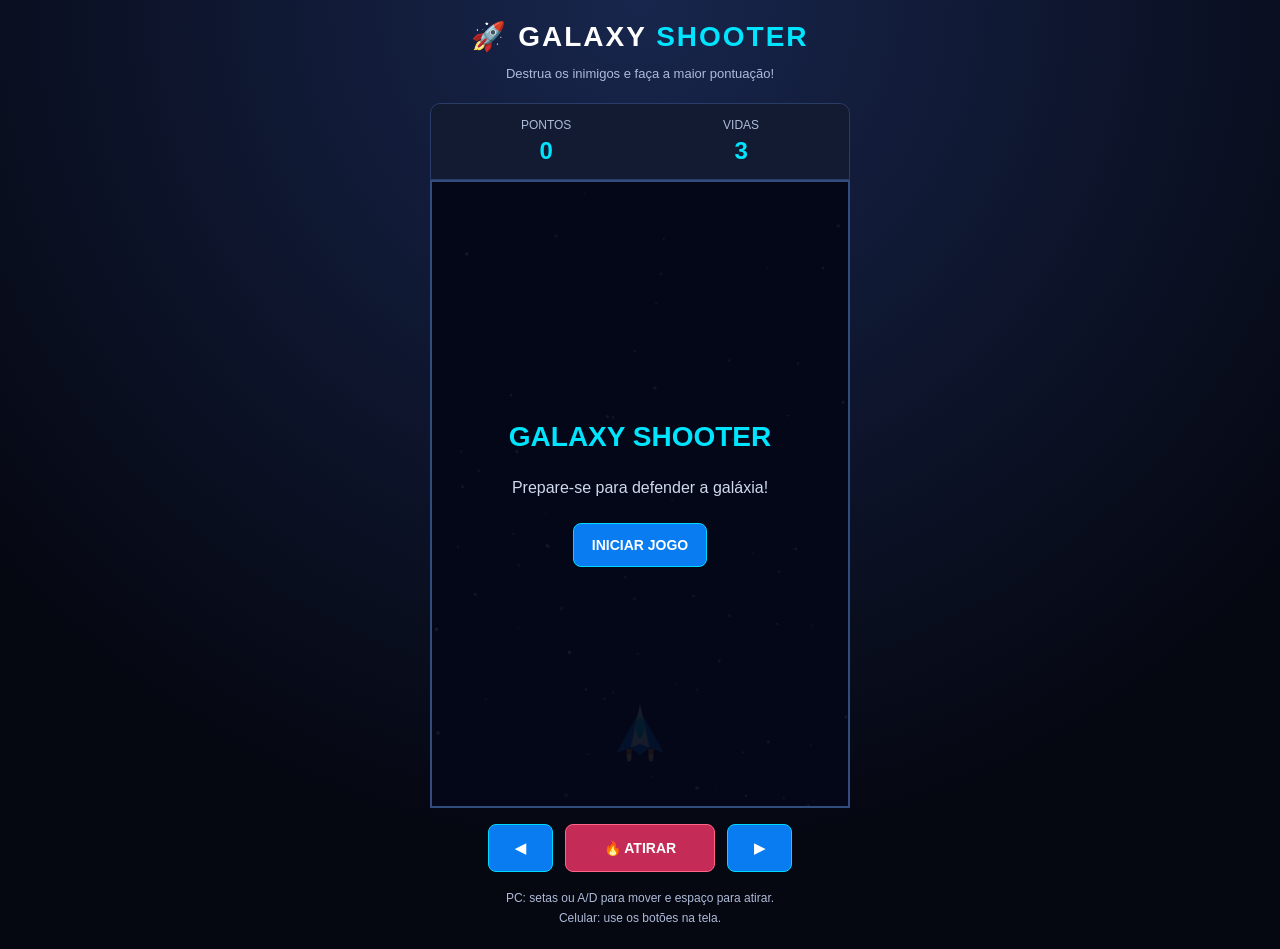
<file: index.html>
<!DOCTYPE html>
<html lang="pt-BR">
<head>
    <meta charset="UTF-8">
    <meta name="viewport" content="width=device-width, initial-scale=1.0">
    <title>Galaxy Shooter</title>
    <link rel="stylesheet" href="style.css">
    <script src="script.js" defer></script>
</head>
<body>
    <main class="container">
        <h1>🚀 GALAXY <span>SHOOTER</span></h1>
        <p class="subtitulo">Destrua os inimigos e faça a maior pontuação!</p>

        <div class="painel">
            <div>PONTOS <strong id="pontos">0</strong></div>
            <div>VIDAS <strong id="vidas">3</strong></div>
        </div>

        <div class="area-jogo">
            <canvas id="jogo" width="400" height="600"></canvas>

            <div class="tela" id="tela">
                <h2 id="titulo">GALAXY SHOOTER</h2>
                <p id="mensagem">Prepare-se para defender a galáxia!</p>
                <button id="iniciar">INICIAR JOGO</button>
            </div>
        </div>

        <div class="controles">
            <button id="esquerda" aria-label="Mover para esquerda">◀</button>
            <button id="atirar" aria-label="Atirar">🔥 ATIRAR</button>
            <button id="direita" aria-label="Mover para direita">▶</button>
        </div>

        <p class="instrucoes">
            PC: setas ou A/D para mover e espaço para atirar.<br>
            Celular: use os botões na tela.
        </p>
    </main>
</body>
</html>
</file>
<file: style.css>
* {
    margin: 0;
    padding: 0;
    box-sizing: border-box;
}

body {
    min-height: 100vh;
    padding: 20px 12px;
    display: flex;
    justify-content: center;
    align-items: center;
    background: radial-gradient(circle at top, #18264d, #050711 75%);
    color: white;
    font-family: Arial, sans-serif;
}

.container {
    width: 100%;
    max-width: 420px;
    text-align: center;
}

h1 {
    font-size: 28px;
    margin-bottom: 10px;
    letter-spacing: 2px;
}

h1 span {
    color: #00e5ff;
}

.subtitulo,
.instrucoes {
    color: #aebbd8;
    font-size: 13px;
    line-height: 1.7;
}

.painel {
    display: flex;
    justify-content: space-around;
    padding: 14px;
    margin-top: 18px;
    background: #121b32;
    border: 1px solid #293b66;
    border-radius: 10px 10px 0 0;
    color: #aebbd8;
    font-size: 12px;
}

.painel strong {
    display: block;
    margin-top: 5px;
    color: #00e5ff;
    font-size: 24px;
}

.area-jogo {
    width: 100%;
    position: relative;
    overflow: hidden;
    border: 2px solid #314d7e;
    background: #070b1c;
}

canvas {
    width: 100%;
    height: auto;
    display: block;
}

.tela {
    position: absolute;
    inset: 0;
    z-index: 2;
    display: flex;
    flex-direction: column;
    align-items: center;
    justify-content: center;
    gap: 22px;
    padding: 20px;
    background: rgba(3, 7, 22, 0.91);
}

.tela h2 {
    color: #00e5ff;
    font-size: 28px;
}

.tela p {
    color: #d0d9ed;
    line-height: 1.6;
}

button {
    border: 1px solid #00d9ff;
    border-radius: 8px;
    padding: 13px 18px;
    background: #087cf0;
    color: white;
    font-weight: bold;
    font-size: 14px;
    cursor: pointer;
    touch-action: none;
    user-select: none;
}

button:hover {
    background: #00a9e8;
}

button:active {
    transform: scale(0.95);
}

.controles {
    display: flex;
    justify-content: center;
    gap: 12px;
    margin: 16px 0;
}

.controles button {
    min-width: 65px;
    min-height: 48px;
}

#atirar {
    flex: 1;
    max-width: 150px;
    background: #c52b57;
    border-color: #ff6388;
}

#atirar:hover {
    background: #eb3869;
}

.instrucoes {
    font-size: 12px;
}

@media (max-width: 380px) {
    h1 {
        font-size: 23px;
    }

    .tela h2 {
        font-size: 23px;
    }

    .controles {
        gap: 8px;
    }
}
</file>
